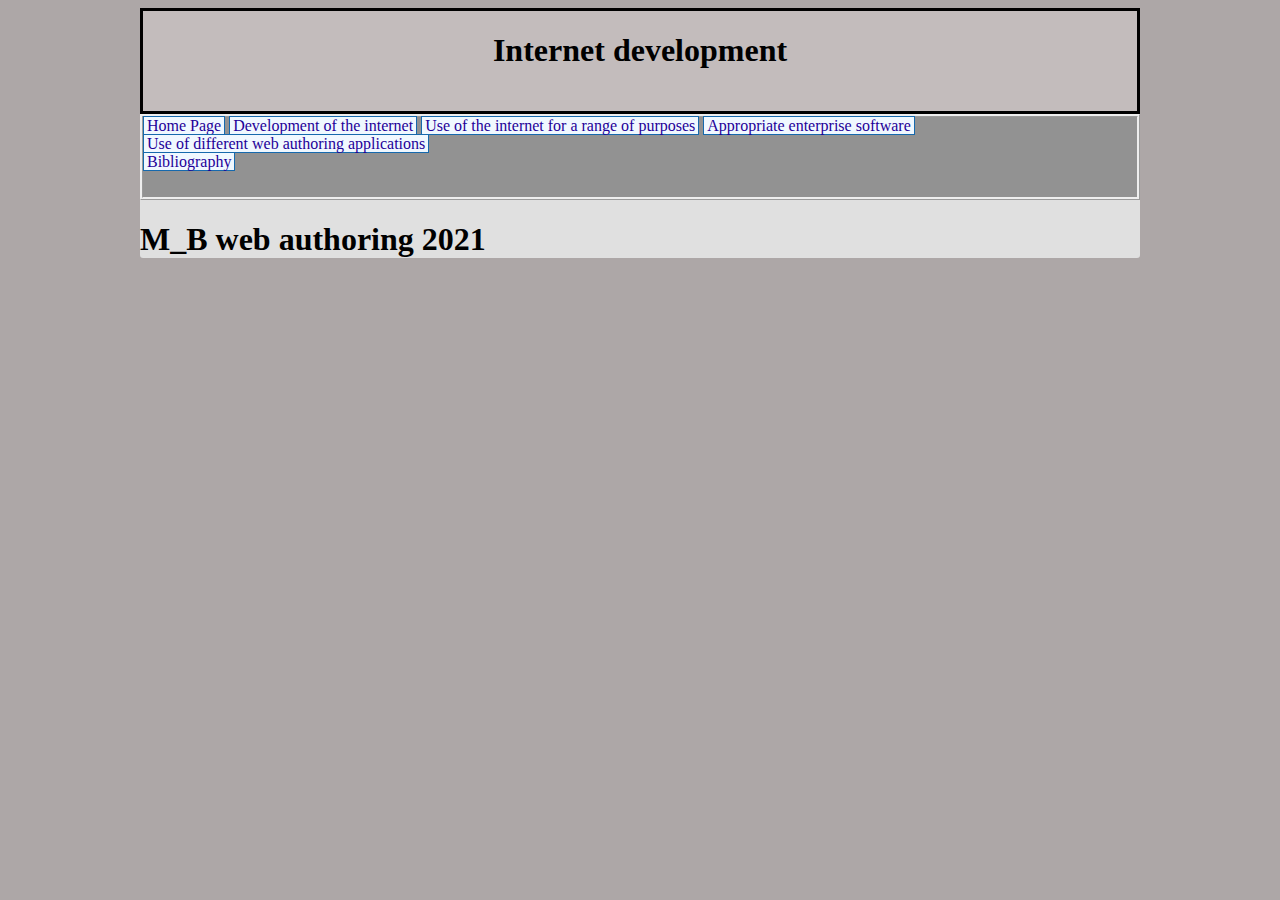
<file: index.html>
<!doctype html>
<html>
<head>
<meta charset="utf-8">
<title>CSS-Cascading Style Sheets</title>
<style>

	
</style>
<link href="Style.css" rel="stylesheet" type="text/css">
</head>

<body>
	<div id="wrapper">
		
	  <header>
      <h1>Internet development</h1></header>
		
		 <nav> 
		  <a class="active"  href="index.html">Home Page</a>
		  
		  <a href="Development.html">Development of the internet</a>
		  <a href="Use.html">Use of the internet for a range of purposes</a>
		  <a href="Enterprise.html">Appropriate enterprise software</a> <br>
		  <a href="WebAuthoring.html">Use of different web authoring applications</a> <br>
		  <a href="Bibliography.html">Bibliography</a>
		  <h2>&nbsp;</h2>
		
		</nav>
		
		<h1>M_B web authoring 2021</h1>
	  
	</div>
</body>
</html>
</file>
<file: Style.css>
@charset "utf-8";
body {
	background-color:#ADA7A7;	
	}
	
	p {
		color:#000000;
	}
	#wrapper {
	width: 1000px;
	background-color: #E0E0E0;
	margin: auto;
	border-radius: 3px;
	}
main {
	background-color: #E3DADA;
	width: 65%;
	
	border-width: thin;
	border-color: #292121;
	padding-top:2px;
	padding-right: 2px;
	padding-bottom: 0px;
	padding-left: 2px;
	float: left;
	

}
	 section {
		
		background-color: gray;
		border:medium;
		border-color: #581718
	}
	
	a:link{
		text-decoration: none;
		background-color:aliceblue;
		border:thin solid;
		border-color: #1669AD;
		width:150px;
		padding-right:3px;
		padding-left:3px;
		text-align: center;
		color:#1E0098;
	}
	
	
	
	
	
header {
	text-align: center;
	vertical-align: middle;
	background-color: #c3bcbc;
	border: medium solid #000000;
	height: 100px;
}
.navbar{
	overflow:hidden;
		background-color: #DD5D89 ;
		position: fixed;
		Top:0;
		width: 1300px;
}
	
nav {
	background-color:#929292;
	height:80px;
	border:ridge;
	text-align: left;



}
aside {
	background-color: #d4cdcd;
	border:ridge;
	float: right;
	width: 34%;
	

	
}
footer {
	text-align:left;
	clear: left;
	font-size: 0.875em;
	padding-top: 20px;
	padding-bottom: 20px;
	background-image: url("images/white.jpg");
	max-width: none;
	min-width: 0px;
	border-style:ridge;
	height: 100px;
	
	}
	h1{
		color:black;
		
	}
	
		
	
	
		
	
a:visited {
	text-decoration: none;
	color:blueviolet;
}
a:hover {
	text-decoration: underline;
}
	li {
		background-color:aqua;
		
	 
	}
a:active {
	text-decoration: none;
	color:cadetblue;
}
	ul {
		list-style-image: url("images/Black_star.20.png")
	}
.active {
	background-color: #fb1712;
	color:#ffffff;
	}
</file>
